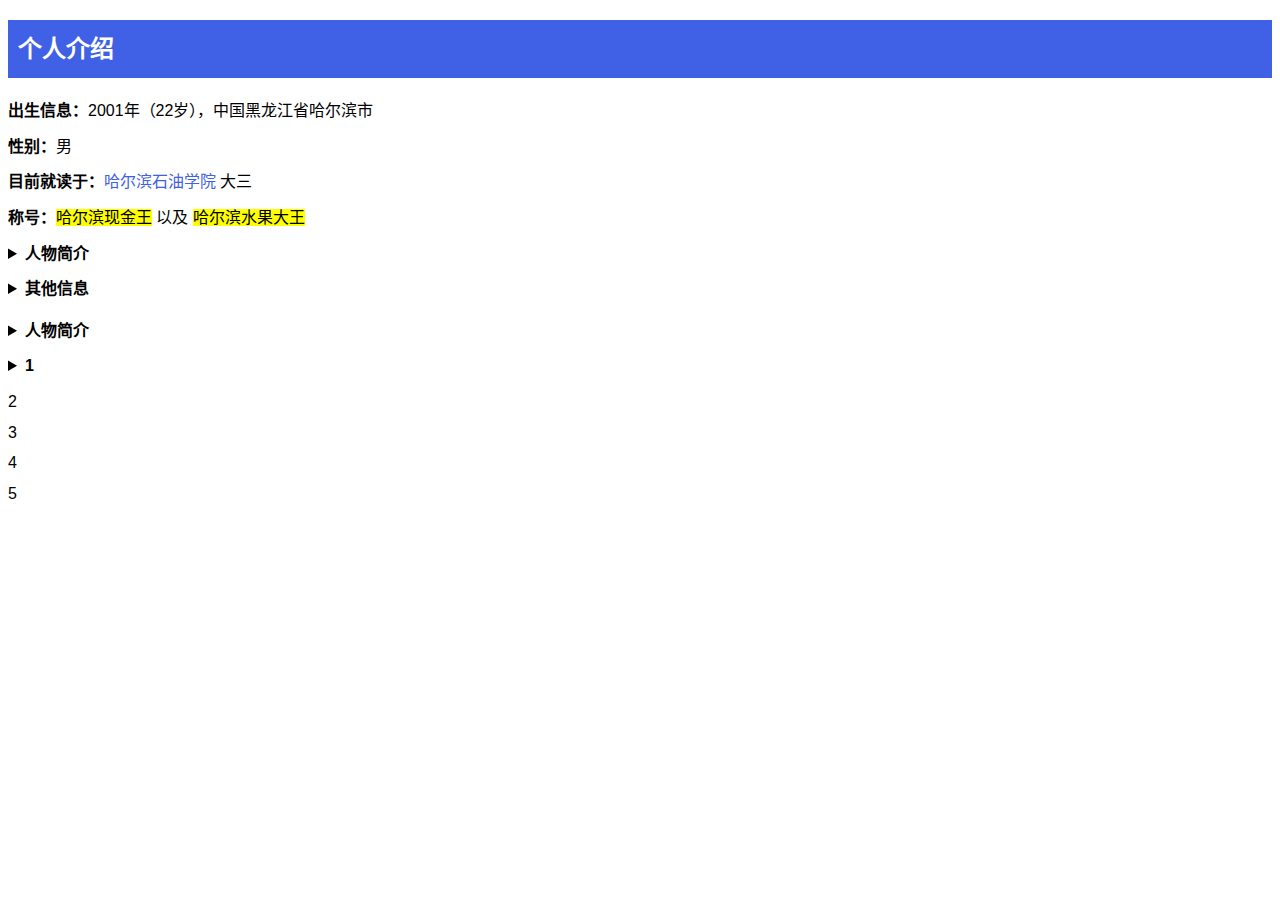
<file: LIMINGZ.html>
<!DOCTYPE html>
<html lang="zh-CN">
<head>
    <meta charset="UTF-8">
    <meta name="viewport" content="width=device-width, initial-scale=1.0">
    <title>个人介绍</title>
    <style>
        body {
            font-family: Arial, sans-serif;
            line-height: 1.6;
        }
        h2 {
            background-color: rgb(64, 97, 230);
            color: white;
            padding: 10px;
        }
        p {
            margin: 10px 0;
        }
        a {
            color: rgb(64, 97, 230);
            text-decoration: none;
        }
        a:hover {
            text-decoration: underline;
        }
        details {
            margin: 10px 0;
        }
        summary {
            font-weight: bold;
            cursor: pointer;
        }
        ul {
            list-style: none;
            padding: 0;
        }
        ul li {
            margin: 5px 0;
        }
    </style>
</head>
<body>
    <h2>个人介绍</h2>

    <p><strong>出生信息：</strong>2001年（22岁），中国黑龙江省哈尔滨市</p>
    <p><strong>性别：</strong>男</p>
    <p><strong>目前就读于：</strong><a href="https://www.hip.edu.cn/" target="_top">哈尔滨石油学院</a> 大三</p>
    <p><strong>称号：</strong><mark>哈尔滨现金王</mark> 以及 <mark>哈尔滨水果大王</mark></p>

    <details>
        <summary>人物简介</summary>
        <ul>
            <li>详细介绍1</li>
            <li>详细介绍2</li>
            <li>详细介绍3</li>
        </ul>
    </details>

    <details>
        <summary>其他信息</summary>
        <ul>
            <li>1</li>
            <li>2</li>
            <li>3</li>
            <li>4</li>
            <li>5</li>
        </ul>
    </details>
</body>
</html>






<body>
<ul>
    <details>
    <summary>人物简介</summary>
        <ul>
            <li></li>
            <li></li>
            <li></li>
        </ul>
    </details>

    <details>
        <summary>1</summary>
    
    
    </details>
    <li>2</li>
    <li>3</li>
    <li>4</li>
    <li>5</li>
</ul>
</body>
</file>
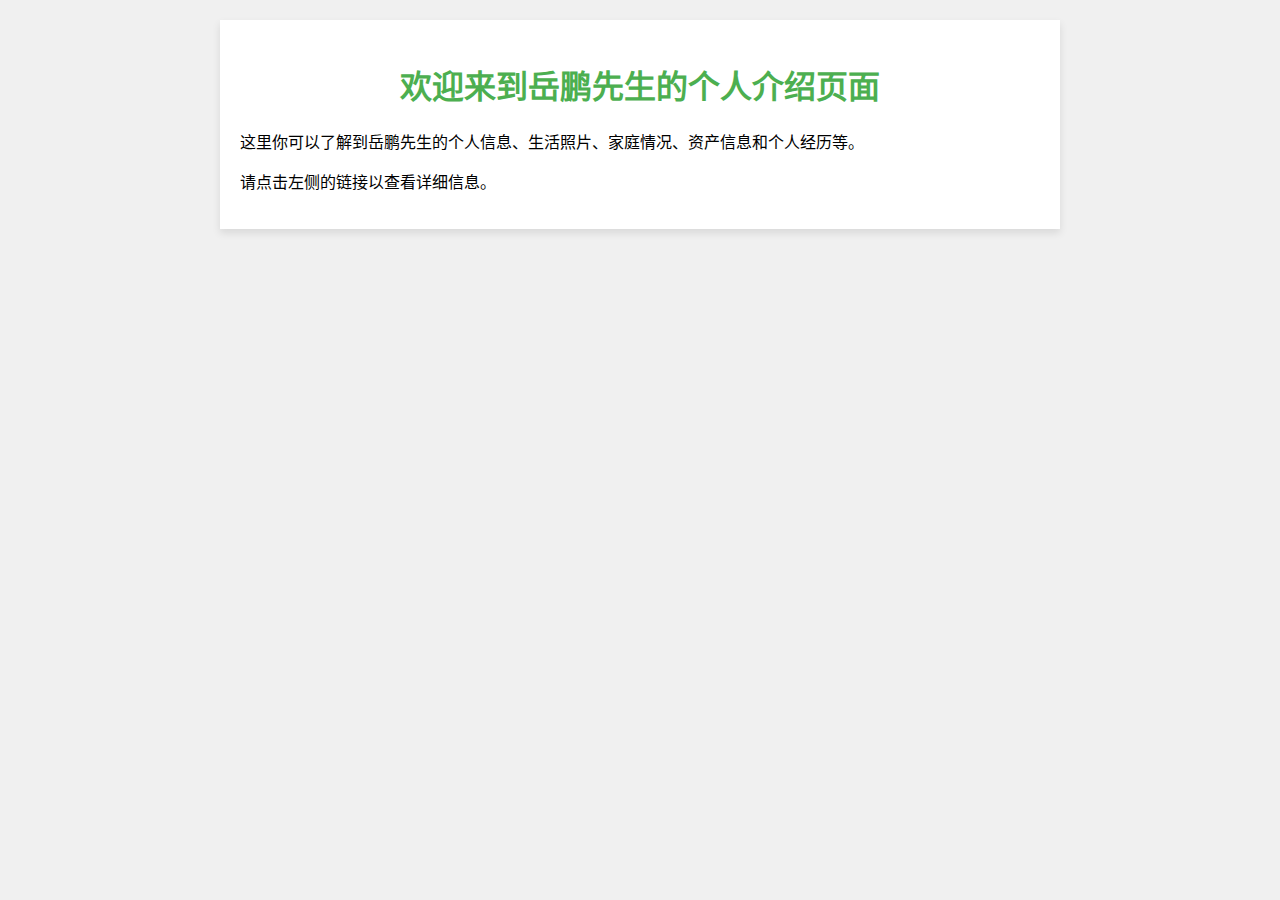
<file: welcome.html>
<!DOCTYPE html>
<html lang="zh-CN">
<head>
    <meta charset="UTF-8">
    <meta name="viewport" content="width=device-width, initial-scale=1.0">
    <title>欢迎页面</title>
    <style>
        body {
            font-family: Arial, sans-serif;
            margin: 0;
            padding: 20px;
            background-color: #f0f0f0;
        }
        .content {
            max-width: 800px;
            margin: auto;
            background: white;
            padding: 20px;
            box-shadow: 0 4px 8px rgba(0,0,0,0.1);
        }
        h1 {
            text-align: center;
            color: #4CAF50;
        }
    </style>
</head>
<body>
    <div class="content">
        <h1>欢迎来到岳鹏先生的个人介绍页面</h1>
        <p>这里你可以了解到岳鹏先生的个人信息、生活照片、家庭情况、资产信息和个人经历等。</p>
        <p>请点击左侧的链接以查看详细信息。</p>
    </div>
</body>
</html>
</file>
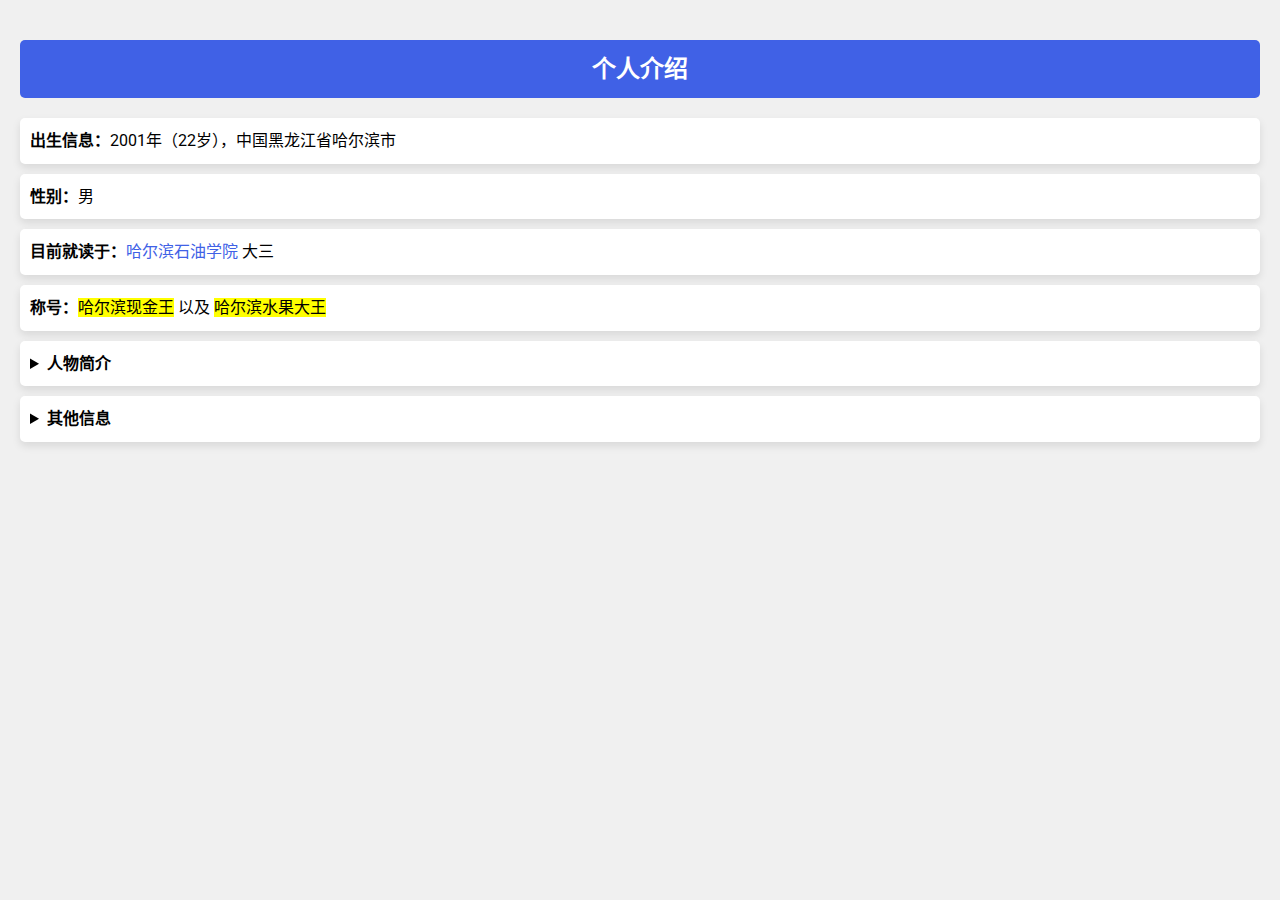
<file: yemian/LIMINGZ.html>
<!DOCTYPE html>
<html lang="zh-CN">
<head>
    <meta charset="UTF-8">
    <meta name="viewport" content="width=device-width, initial-scale=1.0">
    <title>个人介绍</title>
    <link href="https://fonts.googleapis.com/css2?family=Roboto:wght@400;700&display=swap" rel="stylesheet">
    <style>
        body {
            font-family: 'Roboto', sans-serif;
            line-height: 1.6;
            margin: 0;
            padding: 20px;
            background-color: #f0f0f0;
        }
        h2 {
            background-color: rgb(64, 97, 230);
            color: white;
            padding: 10px;
            border-radius: 5px;
            text-align: center;
        }
        p {
            margin: 10px 0;
            padding: 10px;
            background: white;
            border-radius: 5px;
            box-shadow: 0 4px 8px rgba(0,0,0,0.1);
        }
        a {
            color: rgb(64, 97, 230);
            text-decoration: none;
        }
        a:hover {
            text-decoration: underline;
        }
        details {
            margin: 10px 0;
            padding: 10px;
            background: white;
            border-radius: 5px;
            box-shadow: 0 4px 8px rgba(0,0,0,0.1);
        }
        summary {
            font-weight: bold;
            cursor: pointer;
        }
        ul {
            list-style: none;
            padding: 0;
        }
        ul li {
            margin: 5px 0;
        }
        .highlight {
            background-color: yellow;
        }
    </style>
</head>
<body>
    <h2>个人介绍</h2>

    <p><strong>出生信息：</strong>2001年（22岁），中国黑龙江省哈尔滨市</p>
    <p><strong>性别：</strong>男</p>
    <p><strong>目前就读于：</strong><a href="https://www.hip.edu.cn/" target="_top">哈尔滨石油学院</a> 大三</p>
    <p><strong>称号：</strong><mark>哈尔滨现金王</mark> 以及 <mark>哈尔滨水果大王</mark></p>

    <details>
        <summary>人物简介</summary>
        <ul>
            <li>详细介绍1</li>
            <li>详细介绍2</li>
            <li>详细介绍3</li>
        </ul>
    </details>

    <details>
        <summary>其他信息</summary>
        <ul>
            <li>1</li>
            <li>2</li>
            <li>3</li>
            <li>4</li>
            <li>5</li>
        </ul>
    </details>

    <script>
        function highlight(text) {
            const bodyText = document.body.innerHTML;
            const searchExp = new RegExp(text, 'gi');
            const newText = bodyText.replace(searchExp, match => `<span class="highlight">${match}</span>`);
            document.body.innerHTML = newText;
        }

        window.addEventListener('message', function(event) {
            if (event.data.type === 'search') {
                const query = event.data.query;
                const bodyText = document.body.innerText.toLowerCase();
                const found = bodyText.includes(query);
                event.source.postMessage({ type: 'searchResult', found }, '*');
                if (found) {
                    highlight(query);
                }
            }
        });
    </script>
</body>
</html>
</file>
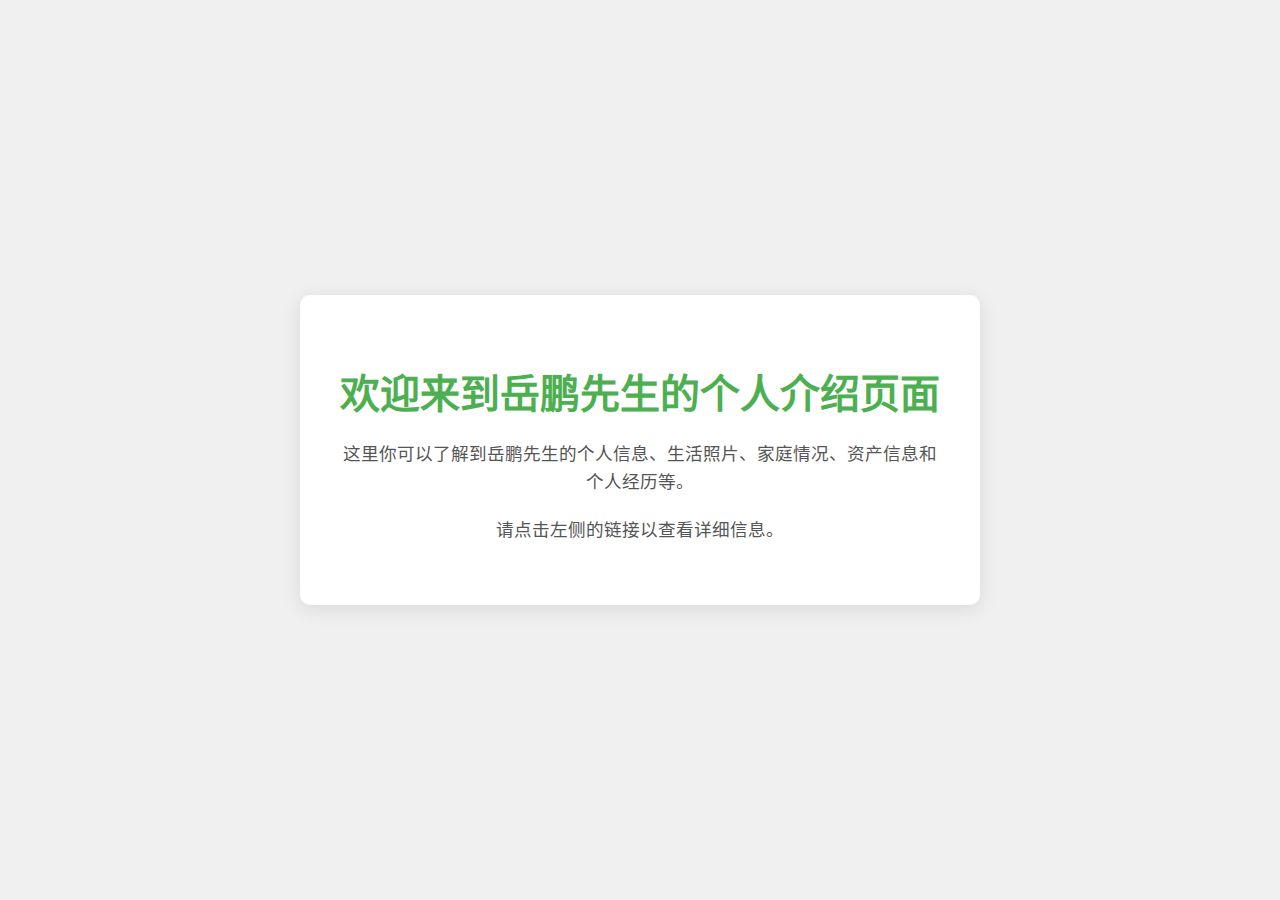
<file: yemian/welcome.html>
<!DOCTYPE html>
<html lang="zh-CN">
<head>
    <meta charset="UTF-8">
    <meta name="viewport" content="width=device-width, initial-scale=1.0">
    <title>欢迎页面</title>
    <style>
        @import url('https://fonts.googleapis.com/css2?family=Roboto:wght@400;700&display=swap');

        body {
            font-family: 'Roboto', Arial, sans-serif;
            margin: 0;
            padding: 0;
            background-color: #f0f0f0;
            display: flex;
            justify-content: center;
            align-items: center;
            min-height: 100vh;
            overflow: hidden;
        }

        .content {
            background: white;
            padding: 20px;
            border-radius: 10px;
            box-shadow: 0 4px 20px rgba(0,0,0,0.1);
            text-align: center;
            max-width: 90%;
            animation: fadeIn 1.5s ease-in-out;
        }

        h1 {
            color: #4CAF50;
            font-size: 2em;
            margin-bottom: 20px;
            animation: slideIn 1s ease-out;
        }

        p {
            font-size: 1em;
            color: #555;
            line-height: 1.6;
            margin-bottom: 20px;
            animation: fadeInText 2s ease-in-out;
        }

        @media(min-width: 600px) {
            .content {
                padding: 40px;
                max-width: 600px;
            }

            h1 {
                font-size: 2.5em;
            }

            p {
                font-size: 1.1em;
            }
        }

        @keyframes fadeIn {
            from { opacity: 0; transform: scale(0.95); }
            to { opacity: 1; transform: scale(1); }
        }

        @keyframes slideIn {
            from { transform: translateY(-30px); opacity: 0; }
            to { transform: translateY(0); opacity: 1; }
        }

        @keyframes fadeInText {
            from { opacity: 0; }
            to { opacity: 1; }
        }
    </style>
</head>
<body>
    <div class="content">
        <h1>欢迎来到岳鹏先生的个人介绍页面</h1>
        <p>这里你可以了解到岳鹏先生的个人信息、生活照片、家庭情况、资产信息和个人经历等。</p>
        <p>请点击左侧的链接以查看详细信息。</p>
    </div>
</body>
</html>
</file>
